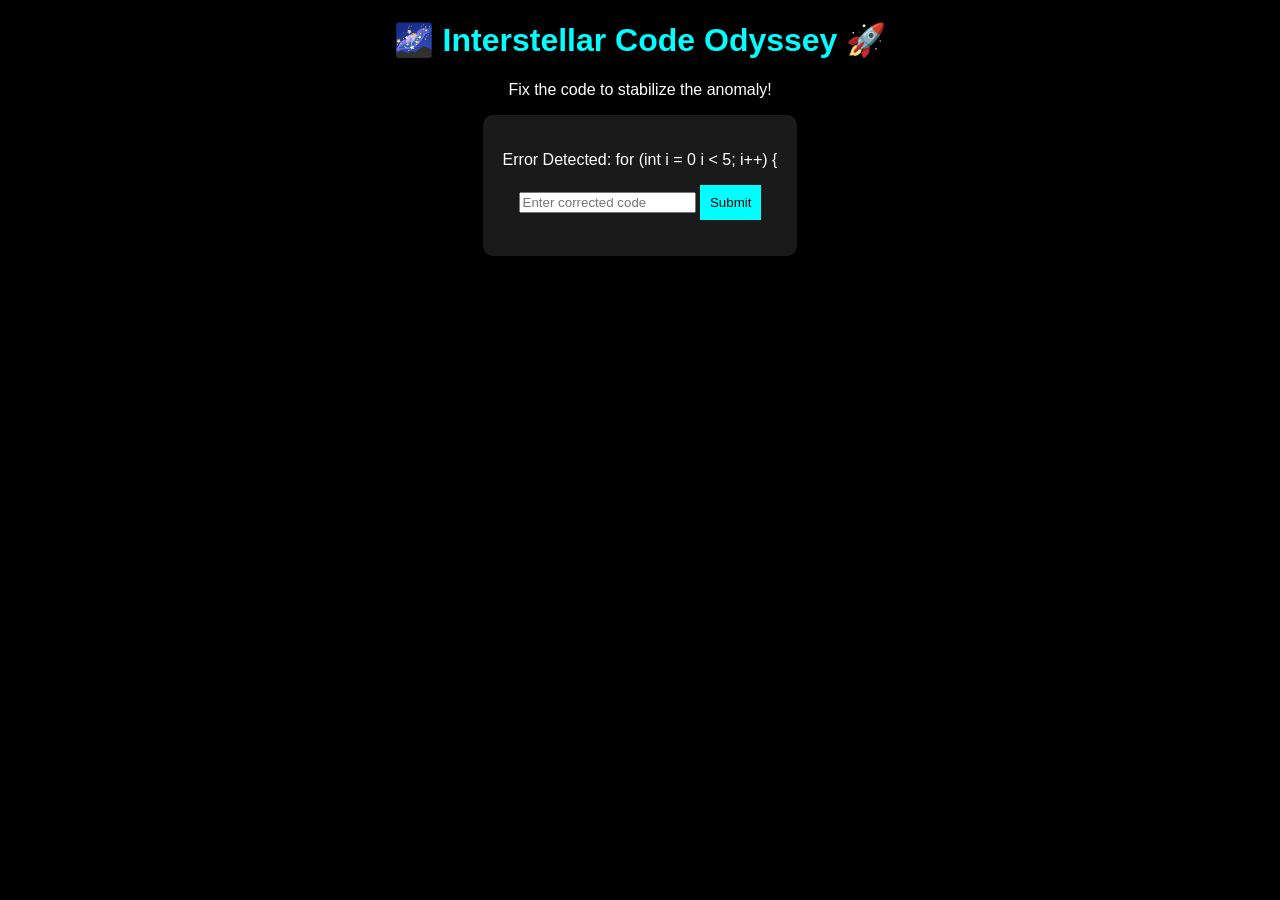
<file: Interstellar-Code-Odyssey-main/Version-1/index.html>
<!DOCTYPE html>
<html lang="en">
<head>
    <meta charset="UTF-8">
    <meta name="viewport" content="width=device-width, initial-scale=1.0">
    <title>Interstellar Code Odyssey</title>
    <link rel="stylesheet" href="styles.css">
</head>
<body>
    <h1>🌌 Interstellar Code Odyssey 🚀</h1>
    <p>Fix the code to stabilize the anomaly!</p>

    <div class="debugging-zone">
        <p>Error Detected: <span id="errorText">for (int i = 0 i < 5; i++) {</span></p>
        <input type="text" id="userInput" placeholder="Enter corrected code">
        <button onclick="checkAnswer()">Submit</button>
        <p id="result"></p>
    </div>

    <script src="script.js"></script>
</body>
</html>
</file>
<file: Interstellar-Code-Odyssey-main/Version-1/styles.css>
body {
    background-color: black;
    color: white;
    font-family: Arial, sans-serif;
    text-align: center;
}

h1 {
    color: cyan;
}

.debugging-zone {
    background: rgba(255, 255, 255, 0.1);
    padding: 20px;
    border-radius: 10px;
    display: inline-block;
}

button {
    background-color: cyan;
    color: black;
    padding: 10px;
    border: none;
    cursor: pointer;
}

button:hover {
    background-color: darkcyan;
}

/* Glitch Effect for Incorrect Answers */
.glitch {
    animation: glitchEffect 0.3s linear 2;
}

@keyframes glitchEffect {
    0% { color: red; transform: translateX(-2px); }
    50% { color: yellow; transform: translateX(2px); }
    100% { color: red; transform: translateX(-2px); }
}
</file>
